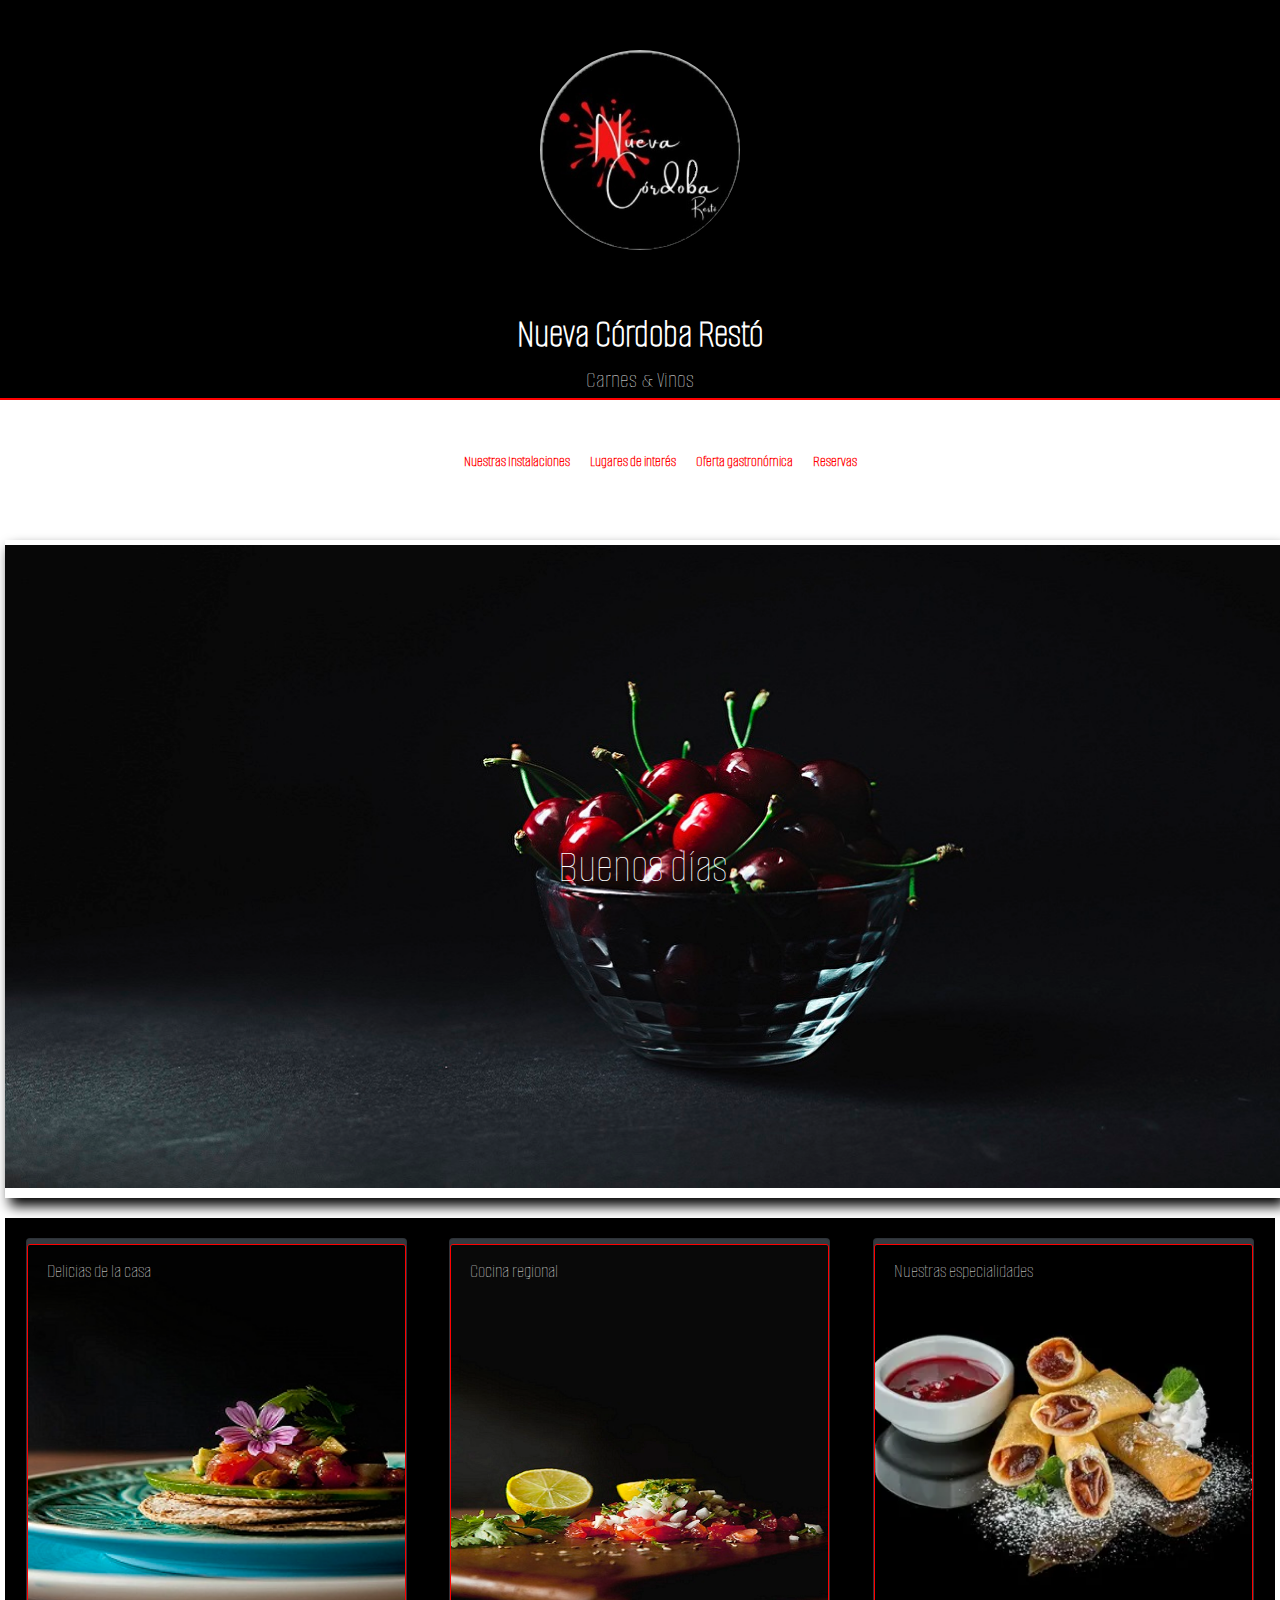
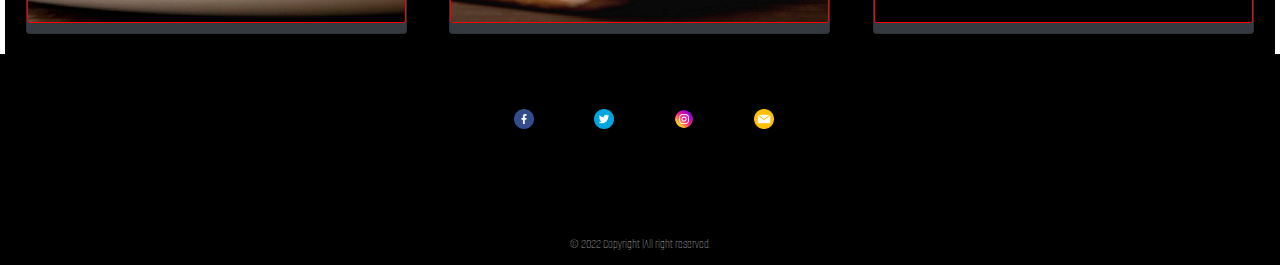
<file: index.html>
<!doctype html>
<html lang="en">
  <head>
    <meta charset="utf-8">
    <meta name="viewport" content="width=device-width, initial-scale=1">
    <title>Nueva Córdoba Resto</title>
    <link rel="stylesheet" href="Style.css">
    
    <link rel="stylesheet" href="https://cdn.jsdelivr.net/npm/bootstrap@4.0.0/dist/css/bootstrap.min.css" integrity="sha384-Gn5384xqQ1aoWXA+058RXPxPg6fy4IWvTNh0E263XmFcJlSAwiGgFAW/dAiS6JXm" crossorigin="anonymous">

<link rel="preconnect" href="https://fonts.googleapis.com">
<link rel="preconnect" href="https://fonts.gstatic.com" crossorigin>
<link href="https://fonts.googleapis.com/css2?family=Alumni+Sans+Pinstripe&display=swap" rel="stylesheet">
<link rel="preconnect" href="https://fonts.googleapis.com">
<link rel="preconnect" href="https://fonts.gstatic.com" crossorigin>
<link href="https://fonts.googleapis.com/css2?family=Alumni+Sans+Pinstripe&display=swap" rel="stylesheet">
</head>
<body>
  <header id="header-container">
    <div class="container">
      <div class="logo"><img class="imgLogo" src="./Imagenes/LogoHo.jpg" alt="" style="width: 200px; height: 200px;"></div>
    <h1><b>Nueva Córdoba Restó</b></h1>
    <h4>Carnes & Vinos</h4>
    </div>
    </header>
    
    <nav>
      <ul id="Barra">
        <li><a href="../ProHo/Pages/Instalaciones.html" target="_blank" rel="noopener noreferrer"><b>Nuestras Instalaciones</b></a></li>
        <li><a href="../ProHo/Pages/Lugares_cercanos.html" target="_blank" rel="noopener noreferrer"><b>Lugares de interés</b></a></li>
        <li><a href="../ProHo/Pages/Gastronomia.html" target="_blank" rel="noopener noreferrer"><b>Oferta gastronómica</b></a></li>
        <li><a href="../ProHo/Pages/Reservas.html" target="_blank" rel="noopener noreferrer"><b>Reservas</b></a></li>
      </ul>
    </nav>

    </header>  
  <section id="seccion">
    <div id="container">
        <div id="carouselExampleSlidesOnly" class="carousel slide" data-ride="carousel" data-interval="3000">
            <div class="carousel-inner">
              <div class="carousel-item active">
                <img class="d-block w-100" src="./Imagenes/Cherry_Bowl_Black_background_593220_1280x720.jpg" alt="First slide"><p>Buenos días</p>
              </div>
              <div class="carousel-item">
                <img class="d-block w-100" src="./Imagenes/Cookies_Macaron_Black_background_554245_1280x854.jpg" alt="Second slide" ><p>Buenos días</p>
              </div>
              <div class="carousel-item">
                <img class="d-block w-100" src="./Imagenes/Grapes_Wine_Black_background_Stemware_512143_1280x787.jpg" alt="Third slide"><p>Buenos días</p>
              </div>
            </div>
          </div>
    </div>
</section>

<section id="seccion1" >
  <div class="card bg-dark text-white" style="width: 30%;">
    <img src="./Imagenes/Tapa de aguacate y tomate cn.jpg" class="card-img" alt="..." style="height: 100% ;">
    <div class="card-img-overlay">
      <h5 class="card-title">Delicias de la casa</h5>
    </div>
  </div>

  <div class="card bg-dark text-white" style="width: 30%;">
    <img src="./Imagenes/Picada de tomate cn.jpg" class="card-img" alt="..." style= "height:100%;">
    <div class="card-img-overlay">
      <h5 class="card-title">Cocina regional</h5>

    </div>
  </div>

  <div class="card bg-dark text-white" style="width: 30%;">
    <img src="./Imagenes/Pancake-rolls-jam-food-black-background_m.webp" class="card-img" alt="..." style= "height: 100%;">
    <div class="card-img-overlay">
      <h5 class="card-title">Nuestras especialidades</h5>
    
    </div>
  </div>
</section>
<footer>
  <ul id="foo">
    <li><a href="#" target="_blank" rel="noopener noreferrer"><img src="./Iconos CodoaCodo/facebook.png" alt="facebook" width="20px"></a> </li>
    <li><a href="#" target="_blank" rel="noopener noreferrer"><img src="./Iconos CodoaCodo/gorjeo.png" alt="twitter" width="20px"></a></li>
    <li><a href="#" target="_blank" rel="noopener noreferrer"><img src="./Iconos CodoaCodo/instagram.png" alt="instagram" width="20px"></a></li>
    <li><a href="#" target="_blank" rel="noopener noreferrer"><img src="./Iconos CodoaCodo/correo-electronico.png" alt="email" width="20px"></a></li>
  
  </ul>
    <div id="foot">
      &#169 2022 Copyright |All right reserved.
    </div>
</footer>
<script src="https://code.jquery.com/jquery-3.2.1.slim.min.js" integrity="sha384-KJ3o2DKtIkvYIK3UENzmM7KCkRr/rE9/Qpg6aAZGJwFDMVNA/GpGFF93hXpG5KkN" crossorigin="anonymous"></script>
<script src="https://cdn.jsdelivr.net/npm/popper.js@1.12.9/dist/umd/popper.min.js" integrity="sha384-ApNbgh9B+Y1QKtv3Rn7W3mgPxhU9K/ScQsAP7hUibX39j7fakFPskvXusvfa0b4Q" crossorigin="anonymous"></script>
<script src="https://cdn.jsdelivr.net/npm/bootstrap@4.0.0/dist/js/bootstrap.min.js" integrity="sha384-JZR6Spejh4U02d8jOt6vLEHfe/JQGiRRSQQxSfFWpi1MquVdAyjUar5+76PVCmYl" crossorigin="anonymous"></script>
</body>
</html>
</file>
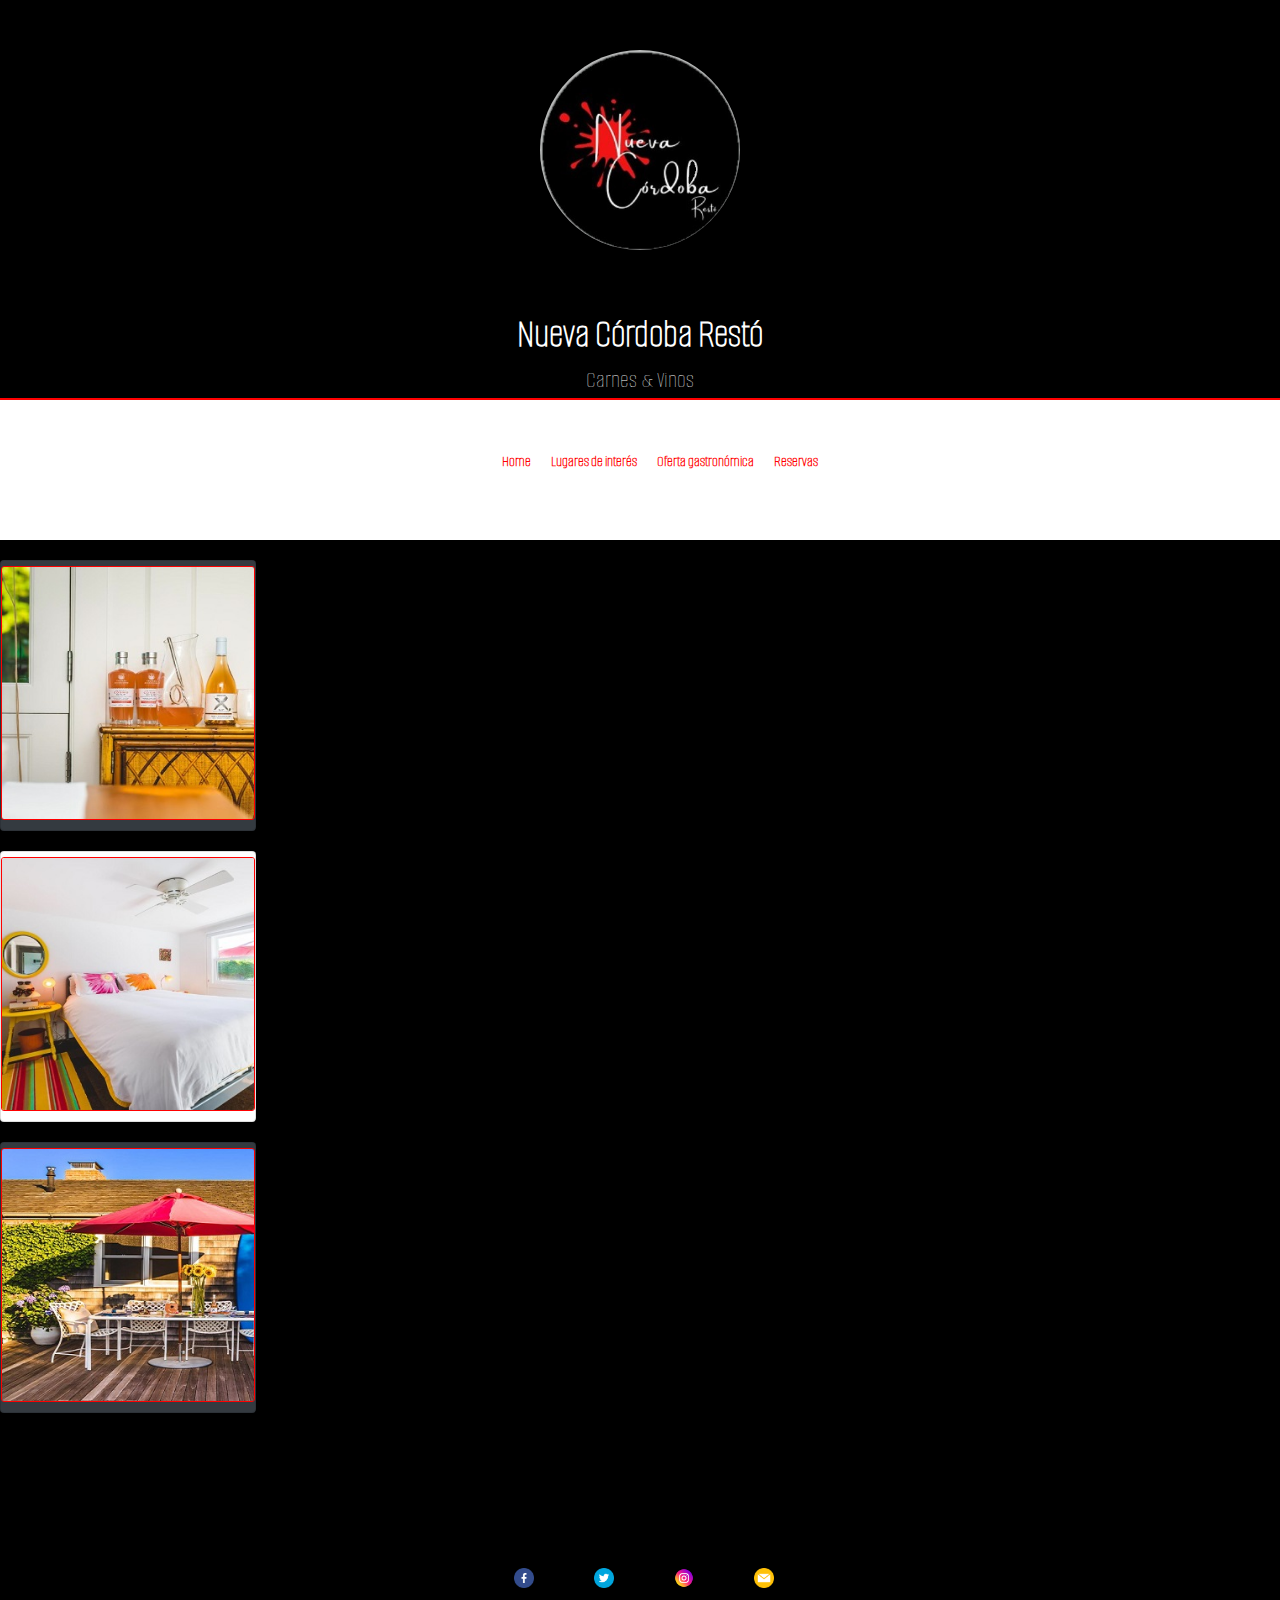
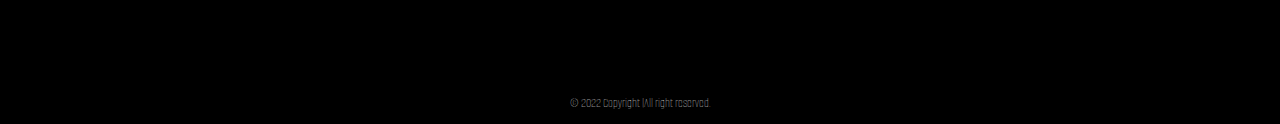
<file: Instalaciones.html>
<!DOCTYPE html>
<html lang="en">
<head>
    <meta charset="UTF-8">
    <meta http-equiv="X-UA-Compatible" content="IE=edge">
    <meta name="viewport" content="width=device-width, initial-scale=1.0">
    <title>Nueva Córdoba Resto</title>
    <link rel="stylesheet" href="Style.css">
    
    <link rel="stylesheet" href="https://cdn.jsdelivr.net/npm/bootstrap@4.0.0/dist/css/bootstrap.min.css" integrity="sha384-Gn5384xqQ1aoWXA+058RXPxPg6fy4IWvTNh0E263XmFcJlSAwiGgFAW/dAiS6JXm" crossorigin="anonymous">

<link rel="preconnect" href="https://fonts.googleapis.com">
<link rel="preconnect" href="https://fonts.gstatic.com" crossorigin>
<link href="https://fonts.googleapis.com/css2?family=Alumni+Sans+Pinstripe&display=swap" rel="stylesheet">

<link rel="preconnect" href="https://fonts.googleapis.com">
<link rel="preconnect" href="https://fonts.gstatic.com" crossorigin>
<link href="https://fonts.googleapis.com/css2?family=Alumni+Sans+Pinstripe&display=swap" rel="stylesheet">

</head>
<body>
    <header id="header-container">
        <div class="container">
          <div class="logo"><img class="imgLogo" src="./Imagenes/LogoHo.jpg" alt="" style="width: 200px; height: 200px;"></div>
        <h1><b>Nueva Córdoba Restó</b></h1>
        <h4>Carnes & Vinos</h4>
        </div>
        </header>
        
        <nav>
          <ul id="Barra">
            <li><a href="./index.html" target="_blank" rel="noopener noreferrer"><b>Home</b></a></li>
            <li><a href="./Lugares_cercanos.html" target="_blank" rel="noopener noreferrer"><b>Lugares de interés</b></a></li>
            <li><a href="./Gastronomia.html" target="_blank" rel="noopener noreferrer"><b>Oferta gastronómica</b></a></li>
            <li><a href="./Reservas.html" target="_blank" rel="noopener noreferrer"><b>Reservas</b></a></li>
          </ul>
        </nav>
    
        </header>  
    <main>
        <div class="content">
            <div id="lateral">
                <div class="card bg-dark text-white" >
                    <img src="./Imagenes/300400030_6092018490827011_2539557655504998220_n.jpg" class="card-img" alt="...">
                  </div>
                
                  <div class="card text-white style:">
                    <img src="./Imagenes/301056598_6092018457493681_3487847938162536504_n.jpg" class="card-img" alt="...">
        
                  </div>
                
                  <div class="card bg-dark text-white">
                    <img src="./Imagenes/300346582_6092018497493677_2545312560493308061_n.jpg" class="card-img" alt="...">
                  </div>
            <div id="principal"></div>

        </div>
    </main>
    <footer>
        <ul id="foo">
          <li><a href="#" target="_blank" rel="noopener noreferrer"><img src="./Iconos CodoaCodo/facebook.png" alt="facebook" width="20px"></a> </li>
          <li><a href="#" target="_blank" rel="noopener noreferrer"><img src="./Iconos CodoaCodo/gorjeo.png" alt="twitter" width="20px"></a></li>
          <li><a href="#" target="_blank" rel="noopener noreferrer"><img src="./Iconos CodoaCodo/instagram.png" alt="instagram" width="20px"></a></li>
          <li><a href="#" target="_blank" rel="noopener noreferrer"><img src="./Iconos CodoaCodo/correo-electronico.png" alt="email" width="20px"></a></li>
        
        </ul>
          <div id="foot">
            &#169 2022 Copyright |All right reserved.
          </div>
      </footer>
    <script src="https://code.jquery.com/jquery-3.2.1.slim.min.js" integrity="sha384-KJ3o2DKtIkvYIK3UENzmM7KCkRr/rE9/Qpg6aAZGJwFDMVNA/GpGFF93hXpG5KkN" crossorigin="anonymous"></script>
<script src="https://cdn.jsdelivr.net/npm/popper.js@1.12.9/dist/umd/popper.min.js" integrity="sha384-ApNbgh9B+Y1QKtv3Rn7W3mgPxhU9K/ScQsAP7hUibX39j7fakFPskvXusvfa0b4Q" crossorigin="anonymous"></script>
<script src="https://cdn.jsdelivr.net/npm/bootstrap@4.0.0/dist/js/bootstrap.min.js" integrity="sha384-JZR6Spejh4U02d8jOt6vLEHfe/JQGiRRSQQxSfFWpi1MquVdAyjUar5+76PVCmYl" crossorigin="anonymous"></script>
</body>
</html>
</file>
<file: Style.css>
* {
  font-family:'Alumni Sans Pinstripe', sans-serif;
  
}
body {
  color: white;
  font-size: 70em;
  background-color: black;
  width: 100%;
  height: 100%;
}

#header-container{
  background-color: black;
  color: white;
  text-align: center;
  border-bottom: 2px solid red;
  height: 400px;
}

/*.logo{
  display: inline-block;
  animation: animate__backInLeft; /* referring directly to the animation's @keyframe declaration 
  animation-duration: 2s; /* don't forget to set a duration! 
  padding-bottom: 0px;
  }*/

  .imgLogo{
    width: 300px;
    height: 250px;
    margin-top: 50px;
    padding: 0%;
    transition: 2s;
    border-radius: 600px;
    align-self: center;
    }
  

  .imgLogo:hover{
    transform: scale(1.3);
    box-shadow: 13px 15px 37px rgba(218, 73, 73, 0.402);
  }

#container{
  margin-left: 5px;
  margin-top: 0px;
  position: relative;
  overflow: hidden;
  box-shadow: 5px 8px 12px black;
  cursor: pointer;
  transition: all 0.3s ease-in-out;
}

#container:hover{
transform: scale(1.1);
box-shadow: 13px 15px 37px black;
}

#container img{
  width: 100%;
  height: 100%;
}

#container p{
  font-size: 3rem;
  color: white;
  position: absolute;
  top: 50%;
  left: 50%;
  transform: translate(-50%, -50%);
  text-shadow: 0 0 8px rgba(0, 0, 0, alpha);
}

h1{
  text-align: center;
  font-size: larger;
  padding-top: 50px;
  transition: 1s;
}

h1:hover{
  color:white;
  transform: scale(1.1);
  box-shadow: 13px 15px 15px red;
  text-align: center;
  text-shadow: 0 0 5px rgba(0, 0, 0, alpha);
  padding-bottom: 10px;
}

#Barra{
  display: flex;
  flex-flow: row nowrap;
  text-decoration: none;
  list-style-type: none;
  align-self: center;
  justify-content: center;
  margin-bottom: 30px;
}

#Barra li{
  padding-bottom: 36px;
  padding-top: 50px;
  padding-left: 10px;
  padding-right: 10px;
  list-style-type: none;
}

#Barra li a{
  text-decoration: none;
  color:red;
  transition: 0.3s;
}

 #Barra li a:hover{
  color: red;
  background-color: rgb(232, 218, 218);
  padding: 10px;
  border-radius: 10px;
  transform: scale(1.1);
  box-sizing: content-box;
  font-size: larger;
}

#seccion1{
  display: flex;
  background-color: black;
  margin-top: 20px;
  margin-left: 5px;
  margin-right: 5px;
  justify-content: space-around;
  color: white;
  padding-bottom: 20px;
}

.card{
  margin-top: 20px;
  transition: 2s;
  background-color: black;
  text-align: start;
}

.card-img{
  border: 1px solid red;
}

.card:hover{
  transform: scale(1.1);
  box-shadow: 13px 15px 37px black;
  border-radius: 10px;
}

footer{
  background-color: black;
  display: flex;
  flex-flow: row nowrap;
}

footer:hover{
transform: scale(1.1);
box-shadow: 13px 15px 37px black;
}

#foo{
background-color: black;
display:flex;
justify-content: center;
margin-right: 33px;
padding-bottom: 50px;

}

#foo li {
padding: 30px;
list-style-type: none;
margin-top: 20px;
margin-bottom: 0%;
}

#foo li:hover{
  transform: scale(1.5);
  box-shadow: 13px 15px 37px black;
}

#foot{
  color: white;
  font-size: small;
  text-align: center;
  padding-bottom: 10px;
}

main{
 display: flex;
  background-color: black;
  color: white;
  box-sizing: border-box;
}

.content{
  display:flex;
  flex-direction: row;
  background-color: black;
  color: white;
  box-sizing: border-box;
  
}

#principal{
  /*border: 5px solid greenyellow;*/
  padding: 50px;
  width: 80%;
}

#lateral{
/*border: 5px solid red;*/
width: 20%;
height: 100%;
display: flex;
flex-direction: column;
align-items: center;
}

#img1, img{
  object-fit: cover;
  background-repeat: no-repeat;
  margin-bottom: 10px;
  margin-top: 5px;
  transition: 2s;
}

#img2, img{
  object-fit: cover;
  background-repeat: no-repeat;
  align-self: center;
  margin-bottom: 10px;
  transition: 2s;
}

#img3, img{
  object-fit: cover;
  background-repeat: no-repeat;
  align-self: center;
  margin-bottom: 10px;
  transition: 2s;
}

#img1:hover,
#img2:hover,
#img3:hover{
  transform: scale(1.1);
  box-shadow: 13px 15px 37px black;
  border-radius: 10px;
}

#registro{
  padding: 50px;
  margin-top: 50px;
}
</file>
